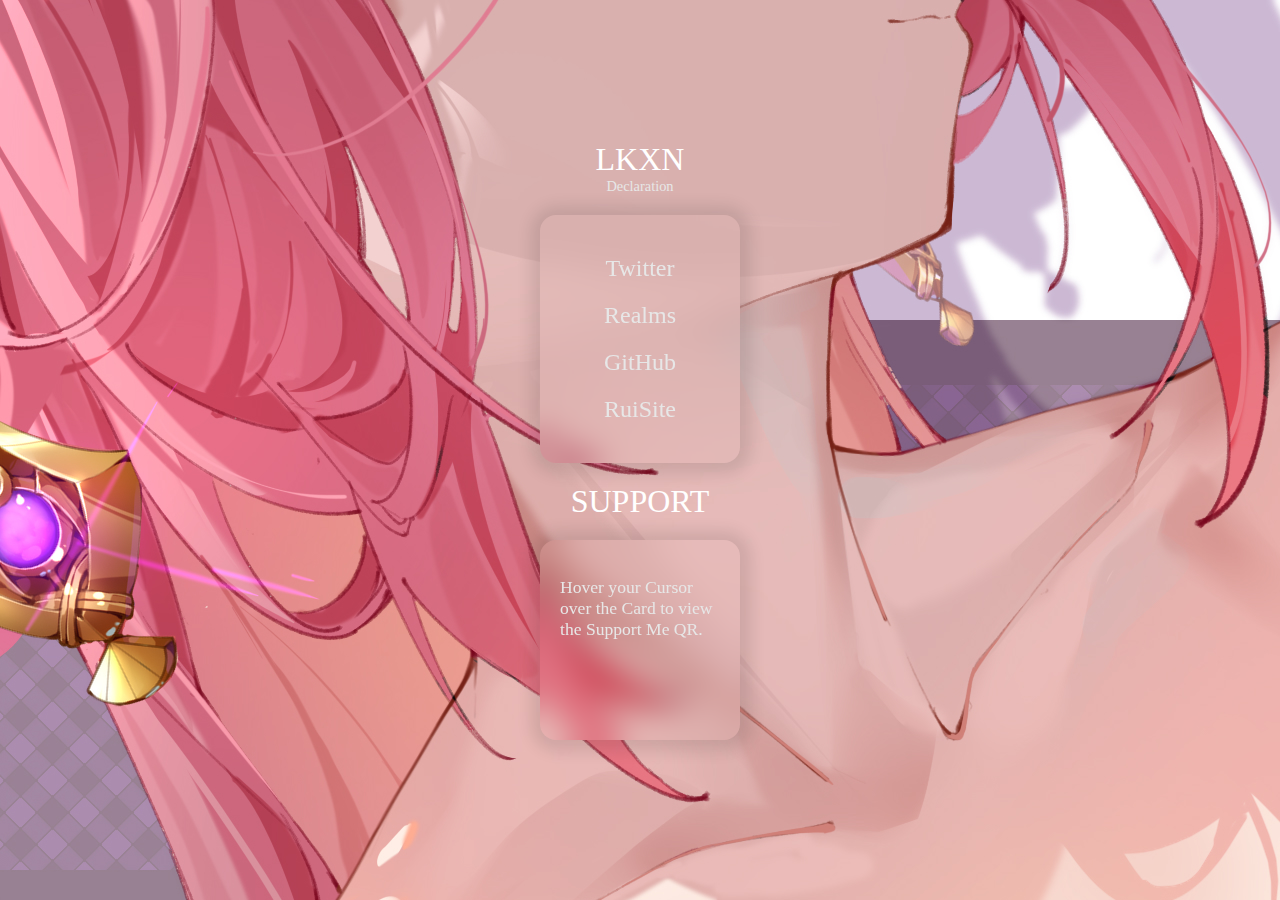
<file: index.html>
<!DOCTYPE html>
<html lang="en">

<head>
    <meta charset="UTF-8">
    <meta name="viewport" content="width=device-width, initial-scale=1.0">
    <title>Document</title>
    <link rel="stylesheet" type="text/css" href="style.css" />
    <style>
        html,
        body {
            margin: 0;
            padding: 0;
        }

        :root {
            /* 新增透明度相关变量 */
            --glass-opacity: 0.1;
            /* 毛玻璃透明度 */
            --glass-blur: 16px;
        }

        body {
            height: 100vh;
            width: 100vw;
            display: flex;
            align-items: center;
            justify-content: center;
            background-image: url('108252240_p0.jpg');
            color: white;
        }

        .dec {
            display: plex;
            align-items: left;
            justify-content: left;
        }

        .title {
            font-size: 2rem;
            color: rgb(255, 255, 255);
            display: flex;
            align-items: center;
            justify-content: center;
        }

        .panel {
            padding: 40px;
            /* 四边统一设置30px内边距 */
            display: flex;
            flex-direction: column;
            /* 垂直排列子元素 */
            gap: 20px;
            /* 子元素间距也保持30px */
            box-shadow: 1px 1px 15px 10px rgba(0, 0, 0, 0.1);
            backdrop-filter: blur(var(--glass-blur));
            /* 模糊效果 */
            -webkit-backdrop-filter: blur(var(--glass-blur));
            align-items: center;
            justify-content: center;
            margin: 20px auto;
            border-radius: 16px;
        }

        .text {
            text-decoration: none;
            font-size: 1.5rem;
            color: rgb(231, 231, 231);
            border-radius: 9px;
            transition: all 0.3s cubic-bezier(0.4, 0, 0.2, 1);
        }

        .text2 {
            font-size: 1.1rem;
            color: rgb(231, 231, 231);
        }

        .text3 {
            text-decoration: none;
            color: rgb(231, 231, 231);
            display: flex;
            align-items: center;
            justify-content: center;
        }

        .text a {
            transition: transform 0.3s ease;
            display: inline-block;
        }


        .text a:hover {
            transform: scale(1.3);
            color: #647279;
            /* Twitter蓝 */
        }

        /* 增强交互反馈 */
        .text a:active {
            box-shadow: inset 8px 3px 8px rgba(0, 0, 0, 0.5),
                inset -8px -3px 8px rgba(255, 255, 255, 0.4);
            color: #000000;
        }
    </style>
</head>

<body>
    <div>
        <header class="title">LKXN</header> <a class="text3" style="font-size: 0.9rem;"
            href="declaration.html">Declaration</a>
        <div class=panel>
            <div class="text">
                <a href="https://x.com/lkxn136466" target="_blank" rel="noopener" class="text">Twitter</a>
            </div>
            <div class="text">
                <a href="https://someq1.github.io/" target="_blank" rel="noopener" class="text">Realms</a>
            </div>
            <div class="text">
                <a href="https://github.com/1kxn" target="_blank" rel="noopener" class="text">GitHub</a>
            </div>
            <div class="text">
                <a href="https://somerui.xyz/" target="_blank" rel="noopener" class="text">RuiSite</a>
            </div>
        </div>
        <div class="title">SUPPORT</div>
        <div class="card-flip" style="margin: 20px 0;">
            <div class="card-flip-inner">
                <div class="card-flip-front">
                    <div class="image-flip-container">
                        <P class="text2"> Hover your Cursor over the Card to view the Support Me QR.</P>
                    </div>
                    <div class="card-flip-text">
                    </div>
                </div>
                <div class="card-flip-back">
                    <div class="image-flip-container">
                        <img src="IWANTCASH.jpg" alt="I WANT CASH!!!!!" class="card-flip-image">
                    </div>
                </div>
            </div>
        </div>
    </div>

</body>

</html>
</file>
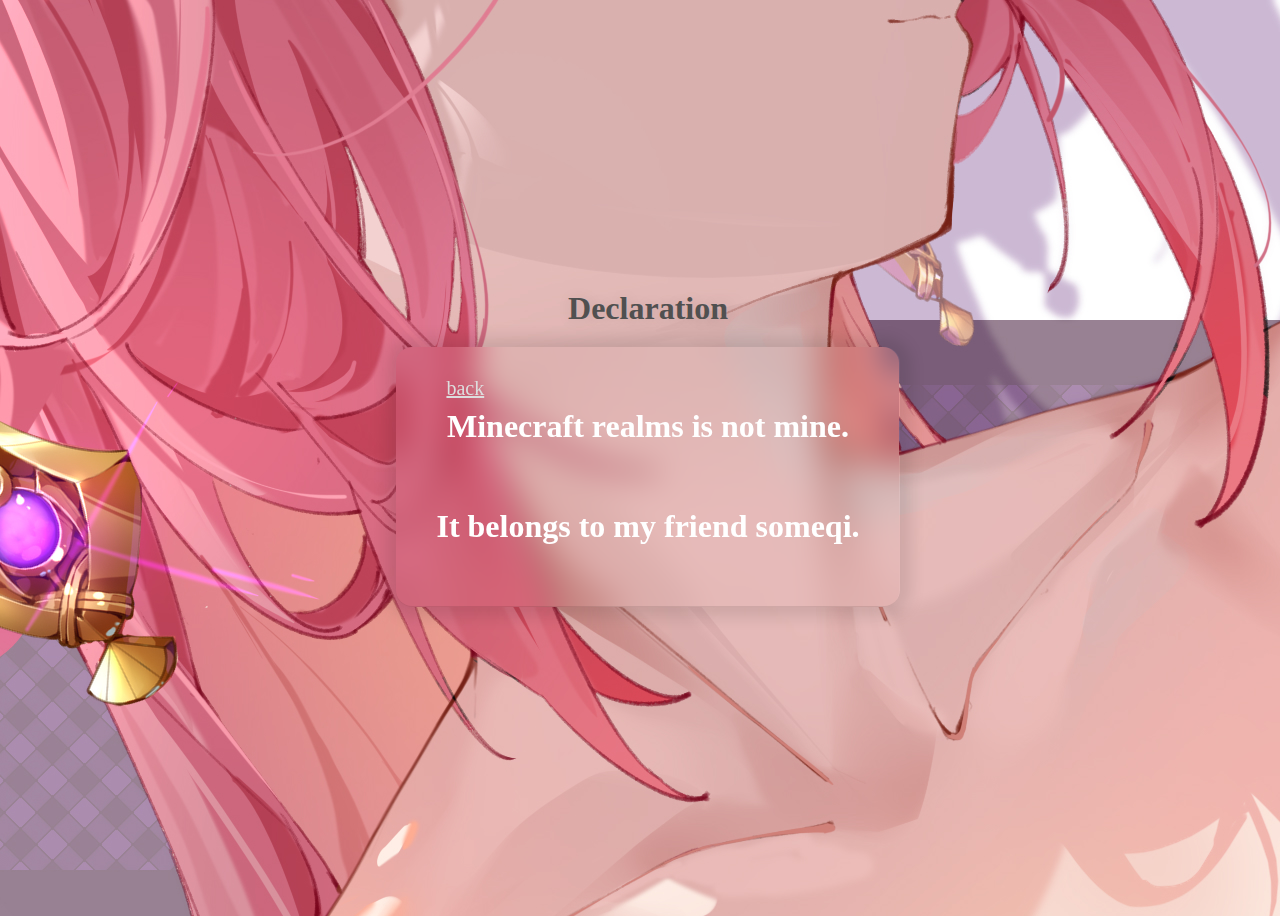
<file: declaration.html>
<!DOCTYPE html>
<html lang="en">

<head>
    <meta charset="UTF-8">
    <meta name="viewport" content="width=device-width, initial-scale=1.0">
    <title>Document</title>
    <link rel="stylesheet" type="text/css" href="style.css" />
    <style>
        :root {
            /* 新增透明度相关变量 */
            --glass-opacity: 0.4;
            /* 毛玻璃透明度 */
            --glass-blur: 16px;
        }

        body {
            height: 100vh;
            width: 100vw;
            display: flex;
            align-items: center;
            justify-content: center;
            background-image: url('108252240_p0.jpg');
            color: white;
        }

        .panel {
            padding: 40px;
            /* 四边统一设置30px内边距 */
            display: flex;
            align-items: center;
            justify-content: center;
            flex-direction: column;
            /* 垂直排列子元素 */
            gap: 20px;
            /* 子元素间距也保持30px */
            box-shadow: 1px 1px 15px 10px rgba(0, 0, 0, 0.1);
            backdrop-filter: blur(var(--glass-blur));
            /* 模糊效果 */
            -webkit-backdrop-filter: blur(var(--glass-blur));
            margin: 20px auto;
            border-radius: 16px;
        }

        .back {
            font-size: 1.25rem;
            color: rgb(221, 221, 221);
            position: fixed;
            top: 30px;
            left: 50px
        }

        .title {
            text-shadow: 1px 1px 15px rgba(0, 0, 0, 0.1);
            font-size: 2rem;
            color: rgb(80, 80, 80);
            display: flex;
            align-items: center;
            justify-content: center;
            font-weight: 900;
        }

        .textd {
            font-weight: 300;
        }
    </style>
</head>
</head>

<body>
    <div>
        <header class="title">Declaration</header>
        <div class="panel">
            <a class="back" href="index.html">back</a>
            <h1 class="text">Minecraft realms is not mine. </h1>
            <h1 class="text">It belongs to my friend someqi.</h1>
        </div>
    </div>

</body>

</html>
</file>
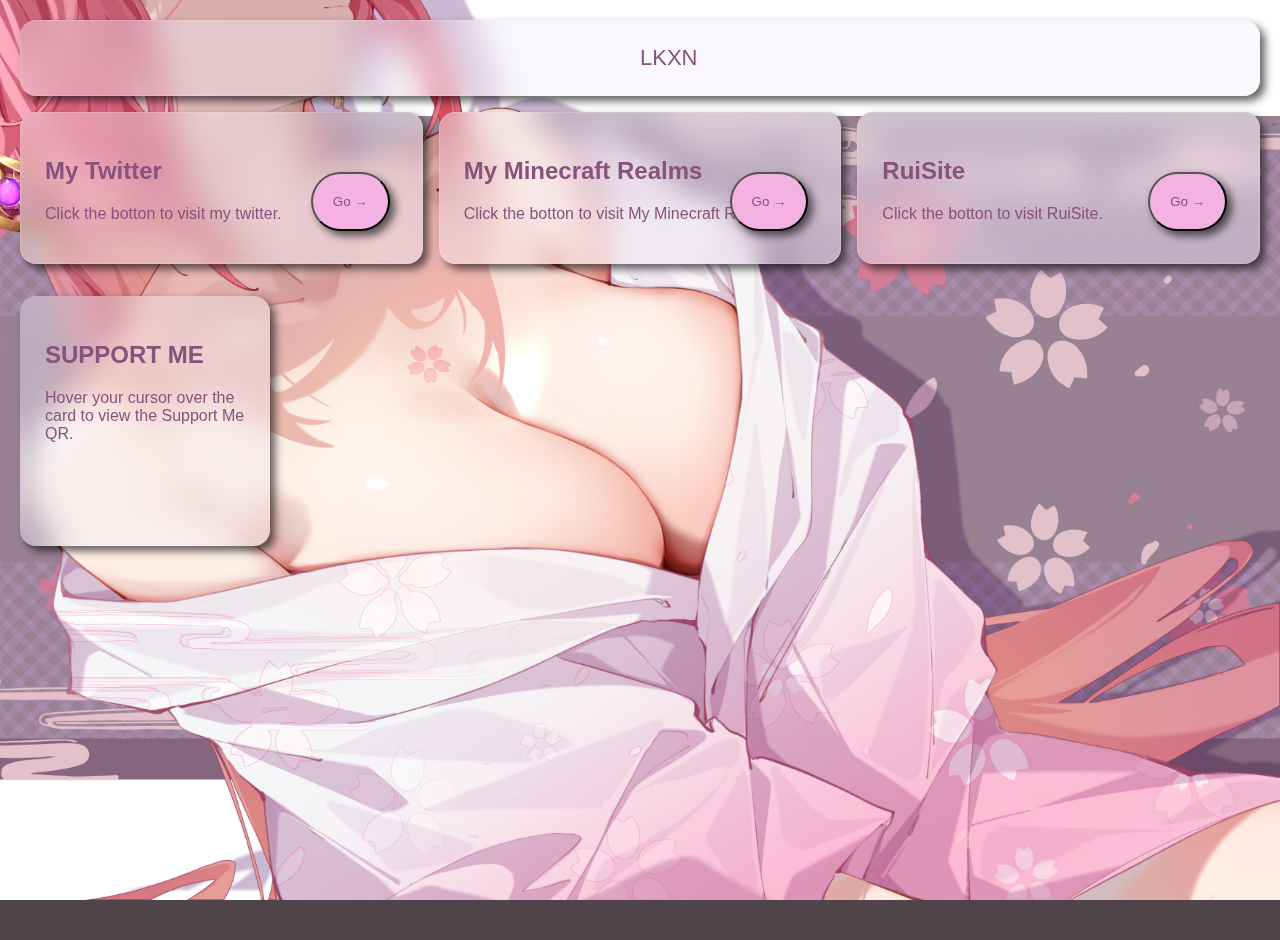
<file: legacy.html>
<!DOCTYPE html>
<html lang="zh-CN">

<head>
    <meta charset="UTF-8">
    <meta name="viewport" content="width=device-width, initial-scale=1.0">
    <title>Legacy Page</title>
    <style>
        :root {
            --primary: #f4b2e2;
            --on-primary: #87527B;
            --surface: #4F444A;
            --surface-container: #F3EDF7;
            --outline: #79747E;
            --radius-full: 999px;
            --radius-md: 16px;
        }



        @media (prefers-color-scheme: dark) {
            :root {
                --primary: #87527B;
                --on-primary: #f4b2e2;
                --surface: #87527B;
                --surface-container: #211F26;
                --outline: #938F99;
            }
        }

        @keyframes parallax {
            from {
                transform: translateY(20px) scale(0.98);
                opacity: 0;
            }

            to {
                transform: translateY(0) scale(1);
                opacity: 1;
            }
        }

        .card:nth-child(1) {
            animation: parallax 0.8s 0.1s ease-out backwards;
        }

        .card:nth-child(2) {
            animation: parallax 0.8s 0.2s ease-out backwards;
        }

        .card:nth-child(3) {
            animation: parallax 0.8s 0.3s ease-out backwards;
        }

        body {
            margin: 0;
            padding: 20px;
            background-image: url('108252240_p0.jpg');
            background-size: 100% 100%;
            font-family: 'Roboto', sans-serif;
            background-color: var(--surface);
            color: var(--on-primary-container);
            min-height: 100vh;
            background-attachment: fixed;
        }


        .nav {
            display: flex;
            align-items: center;
            justify-content: center;
            padding: 16px;
            background-color: var(--surface-container);
            border-radius: var(--radius-md);
            margin-bottom: 24px;
        }

        .nav-title {
            font-size: 22px;
            font-weight: 500;
            color: var(--on-primary);
            text-align: center;
        }


        .text {
            color: var(--on-primary);
        }

        .fab {
            position: fixed;
            bottom: 32px;
            right: 32px;
            background-color: var(--primary);
            color: var(--on-primary);
            padding: 20px;
            border-radius: var(--radius-full);
            box-shadow: 5px 5px 9px rgba(0, 0, 0, 0.61);
            cursor: pointer;
            transition: transform 0.2s;
        }

        .fab:hover {
            transform: scale(1.1);
        }

        .card {
            background-color: var(--surface-container);
            padding: 24px;
            border-radius: var(--radius-md);
            margin-bottom: 16px;
            transition: box-shadow 0.2s;
        }

        .card:hover {
            box-shadow: 5px 5px 9px rgba(0, 0, 0, 0.61);
        }

        .button {
            display: inline-flex;
            align-items: center;
            padding: 12px 24px;
            background-color: var(--primary);
            color: var(--on-primary);
            border-radius: var(--radius-full);
            border: none;
            cursor: pointer;
            font-size: 14px;
            font-weight: 500;
        }

        .grid {
            display: grid;
            grid-template-columns: repeat(auto-fit, minmax(300px, 1fr));
            gap: 16px;
        }

        :root {
            /* 新增透明度相关变量 */
            --glass-opacity: 0.4;
            /* 毛玻璃透明度 */
            --glass-blur: 16px;
            /* 模糊程度 */
            --surface-container: #F3EDF7;
            /* 原始表面容器颜色 */
            --surface-container-rgb: 243, 237, 247;
            /* 分解RGB值用于rgba */
        }

        @media (prefers-color-scheme: dark) {
            :root {
                --surface-container: #211F26;
                --surface-container-rgb: 33, 31, 38;
                /* 深色模式RGB值 */
            }
        }

        /* 卡片组件 - 毛玻璃版本 */
        .card {
            /* 背景设置 */
            background-color: rgba(var(--surface-container-rgb),
                    var(--glass-opacity));
            /* 使用rgba实现透明度 */

            /* 毛玻璃效果 */
            backdrop-filter: blur(var(--glass-blur));
            /* 标准属性 */
            -webkit-backdrop-filter: blur(var(--glass-blur));
            /* Safari支持 */

            /* 视觉增强 */
            border: 1px solid rgba(var(--surface-container-rgb), 0.2);
            /* 半透明边框 */
            box-shadow: 5px 5px 9px rgba(0, 0, 0, 0.61);
            /* 多层阴影增强立体感 */

            /* 原有样式保留 */
            padding: 24px;
            border-radius: var(--radius-md);
            margin-bottom: 16px;
            transition: all 0.3s ease;
            /* 添加过渡动画 */
        }

        /* 卡片悬停效果增强 */
        .card:hover {
            transform: translateY(-4px);
            /* 添加悬停位移 */
            box-shadow:
                5px 5px 9px rgba(0, 0, 0, 0.61),
                /* 外层阴影 */
                inset 0 0 0 1px rgba(255, 255, 255, 0.1);
            /* 内发光效果 */
        }

        /* 设置卡片容器的大小和居中 */
        .card-flip {
            perspective: 1000px;
            width: 250px;
            height: 250px;
            border-radius: 16px;
            /* 添加动画属性 */
            animation: parallax 0.8s 0.3s ease-out backwards;
            /* 添加圆角 */
            /* 
     overflow: hidden; 
    防止圆角被裁剪 */
        }

        /* 翻转动画容器 */
        .card-flip-inner {
            width: 100%;
            height: 100%;
            transform-style: preserve-3d;
            transition: transform 0.6s;
            position: relative;
        }

        /* 鼠标悬浮时，触发翻转效果 */
        .card-flip:hover .card-flip-inner {
            transform: scale(1.3) rotateY(180deg);
        }

        /* 卡片正面和背面 */
        .card-flip-front,
        .card-flip-back {
            position: absolute;
            width: 100%;
            height: 100%;
            backface-visibility: hidden;
            display: flex;
            justify-content: center;
            align-items: center;
            border-radius: 16px;
            /* 添加圆角 */
        }

        /* 毛玻璃效果（卡片正面） */
        .card-flip-front {
            background-color: rgba(var(--surface-container-rgb),
                    var(--glass-opacity));
            /* 半透明背景 */
            backdrop-filter: blur(var(--glass-blur));
            /* 模糊效果 */
            -webkit-backdrop-filter: blur(var(--glass-blur));
            /* Safari 兼容 */
            box-shadow: 5px 5px 9px rgba(0, 0, 0, 0.61);
        }

        /* 背面卡片 */
        .card-flip-back {
            background: rgba(var(--surface-container-rgb), var(--glass-opacity));
            /* 透明度 */
            backdrop-filter: blur(var(--glass-blur));
            /* 毛玻璃效果 */
            -webkit-backdrop-filter: blur(var(--glass-blur));
            /* Safari兼容 */
            transform: rotateY(180deg);
            box-shadow: 5px 5px 9px rgba(0, 0, 0, 0.61);
        }

        /* 图片样式 */
        .image-flip-container {
            width: 80%;
            height: 80%;
            overflow: hidden;
        }

        .card-flip-image {
            width: 100%;
            height: 100%;
            object-fit: cover;
        }

        /* 隐藏正面的文字 */
        .card-flip-front .card-flip-text {
            display: none;
        }
    </style>
</head>

<body>
    <nav class="card">
        <span class="nav-title" style="padding:50%" ;>LKXN</span>
    </nav>

    <main class="grid">
        <div class="card">
            <h2 class="text">My Twitter</h2>
            <p class="text">Click the botton to visit my twitter.</p>
            <button class="fab" style="margin-top: 12PX;"
                onclick="window.location.href='https://x.com/lkxn136466?s=21';">Go →</button>
        </div>

        <div class="card">
            <h2 class="text">My Minecraft Realms</h2>
            <p class="text">Click the botton to visit My Minecraft Realms.</p>
            <button class="fab" style="margin-top: 12px;"
                onclick="window.location.href='https://someq1.github.io/';">Go
                →</button>
        </div>

        <div class="card">
            <h2 class="text">RuiSite</h2>
            <p class="text">Click the botton to visit RuiSite.</p>
            <button class="fab" style="margin-top: 12px;" onclick="window.location.href='https://somerui.xyz';">Go
                →</button>
        </div>

        <!-- 卡片容器 -->
        <div class="card-flip">
            <div class="card-flip-inner">
                <div class="card-flip-front">
                    <div class="image-flip-container">
                        <h2 class="text">SUPPORT ME</h2>
                        <P class="text"> Hover your cursor over the card to view the Support Me QR.</P>
                    </div>
                    <div class="card-flip-text">
                    </div>
                </div>
                <div class="card-flip-back">
                    <div class="image-flip-container">
                        <img src="IWANTCASH.jpg" alt="I WANT CASH!!!!!" class="card-flip-image">
                    </div>
                </div>
            </div>
        </div>
    </main>

    <script>
        // 动态颜色切换示例
        const prefersDark = window.matchMedia('(prefers-color-scheme: dark)');

        prefersDark.addEventListener('change', (e) => {
            document.body.classList.toggle('dark-mode', e.matches);
        });


    </script>
</body>

</html>
</file>
<file: style.css>
/* 设置卡片容器的大小和居中 */
        .card-flip {
            perspective: 1000px;
            width: 200px;
            height: 200px;
            border-radius: 16px;
            /* 添加动画属性 */
            animation: parallax 0.8s 0.3s ease-out backwards;
            /* 添加圆角 */
            /* 
     overflow: hidden; 
    防止圆角被裁剪 */
        }

        /* 翻转动画容器 */
        .card-flip-inner {
            width: 100%;
            height: 100%;
            transform-style: preserve-3d;
            transition: transform 0.6s;
            position: relative;
        }

        /* 鼠标悬浮时，触发翻转效果 */
        .card-flip:hover .card-flip-inner {
            transform: scale(2) rotateY(180deg);
        }

        /* 卡片正面和背面 */
        .card-flip-front,
        .card-flip-back {
            position: absolute;
            width: 100%;
            height: 100%;
            backface-visibility: hidden;
            display: flex;
            justify-content: center;
            align-items: center;
            border-radius: 16px;
            /* 添加圆角 */
        }

        /* 毛玻璃效果（卡片正面） */
        .card-flip-front {
            background-color: rgba(var(--surface-container-rgb),
                    var(--glass-opacity));
            /* 半透明背景 */
            backdrop-filter: blur(var(--glass-blur));
            /* 模糊效果 */
            -webkit-backdrop-filter: blur(var(--glass-blur));
            /* Safari 兼容 */
             box-shadow: 1px 1px 15px 10px rgba(0, 0, 0, 0.1);
        }

        /* 背面卡片 */
        .card-flip-back {
            background: rgba(var(--surface-container-rgb), var(--glass-opacity));
            /* 透明度 */
            backdrop-filter: blur(var(--glass-blur));
            /* 毛玻璃效果 */
            -webkit-backdrop-filter: blur(var(--glass-blur));
            /* Safari兼容 */
            transform: rotateY(180deg);
             box-shadow: 1px 1px 15px 10px rgba(0, 0, 0, 0.1);
        }

        /* 图片样式 */
        .image-flip-container {
            width: 80%;
            height: 80%;
            overflow: hidden;
        }

        .card-flip-image {
            width: 100%;
            height: 100%;
            object-fit: cover;
        }

        /* 隐藏正面的文字 */
        .card-flip-front .card-flip-text {
            display: none;
        }
</file>
